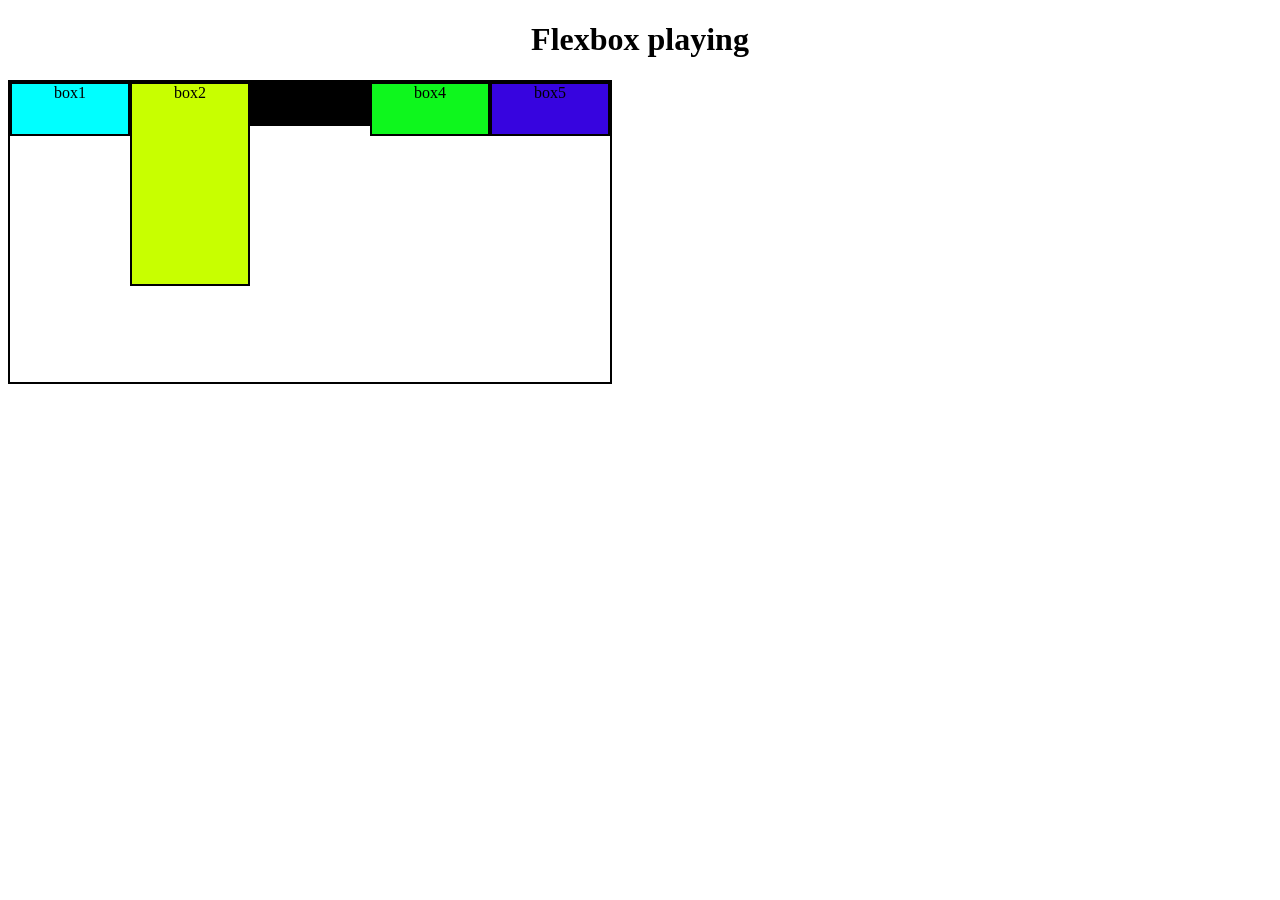
<file: flexbox/index5.html>
<!DOCTYPE html>
<html lang="en">
<head>
    <meta charset="UTF-8">
    <meta name="viewport" content="width=device-width, initial-scale=1.0">
    <title>Document</title>
    <link rel="stylesheet" href="index5.css">
</head>
<body>
    <h1>Flexbox playing</h1>
    <div id="container">
    <div id="box1" >box1</div>
    <div id="box2">box2</div>
    <div id="box3">box3</div>
    <div id="box4">box4</div>
    <div id="box5">box5</div>
    </div>
</body>
</html>
</file>
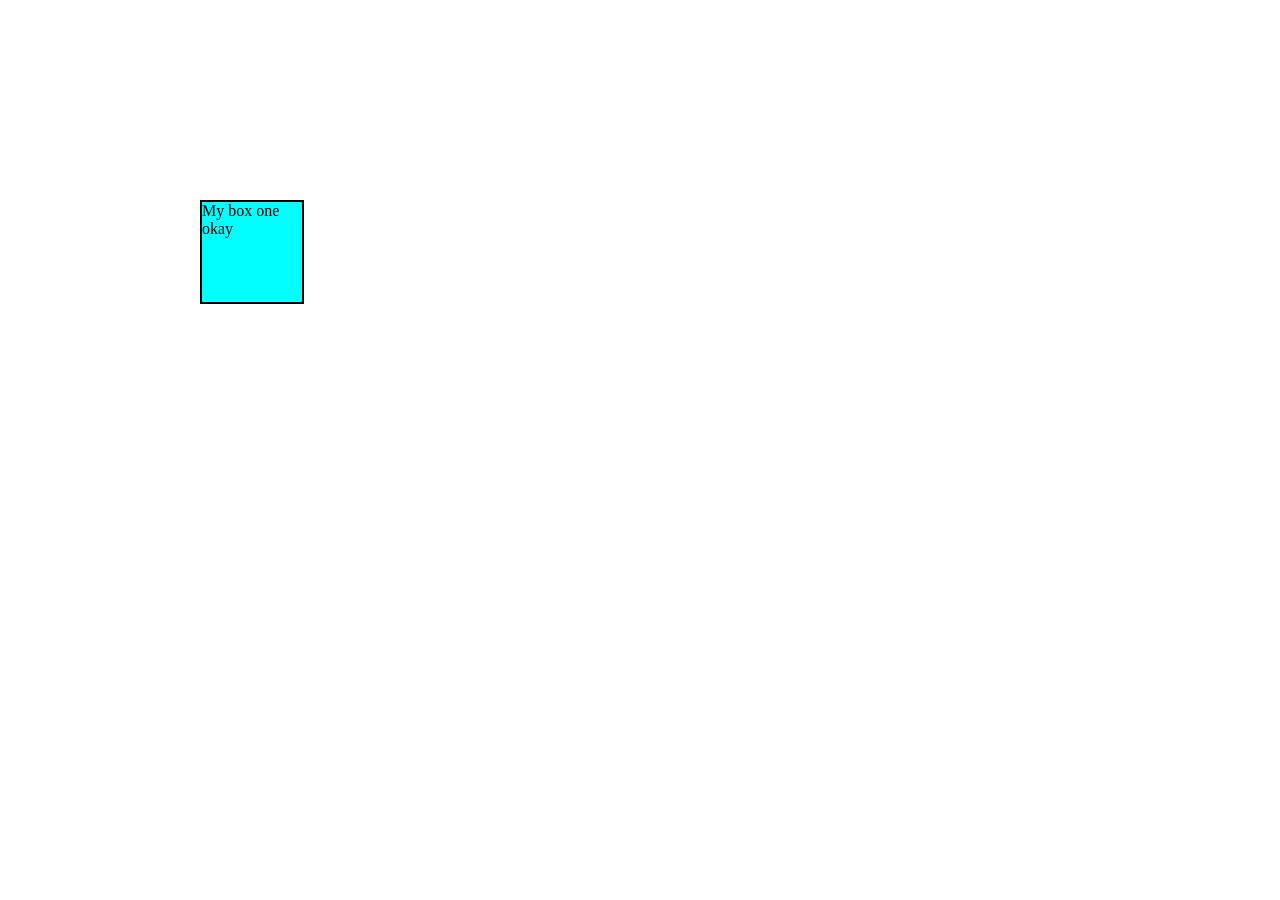
<file: project6/project6.html>
<!DOCTYPE html>
<html lang="en">
<head>
    <meta charset="UTF-8">
    <meta name="viewport" content="width=device-width, initial-scale=1.0">
    <title>i will use flex in this program</title>
    <link rel="stylesheet" href="project6.css">
</head>
<body>
    <div>My box one okay</div>
</body>
</html>
</file>
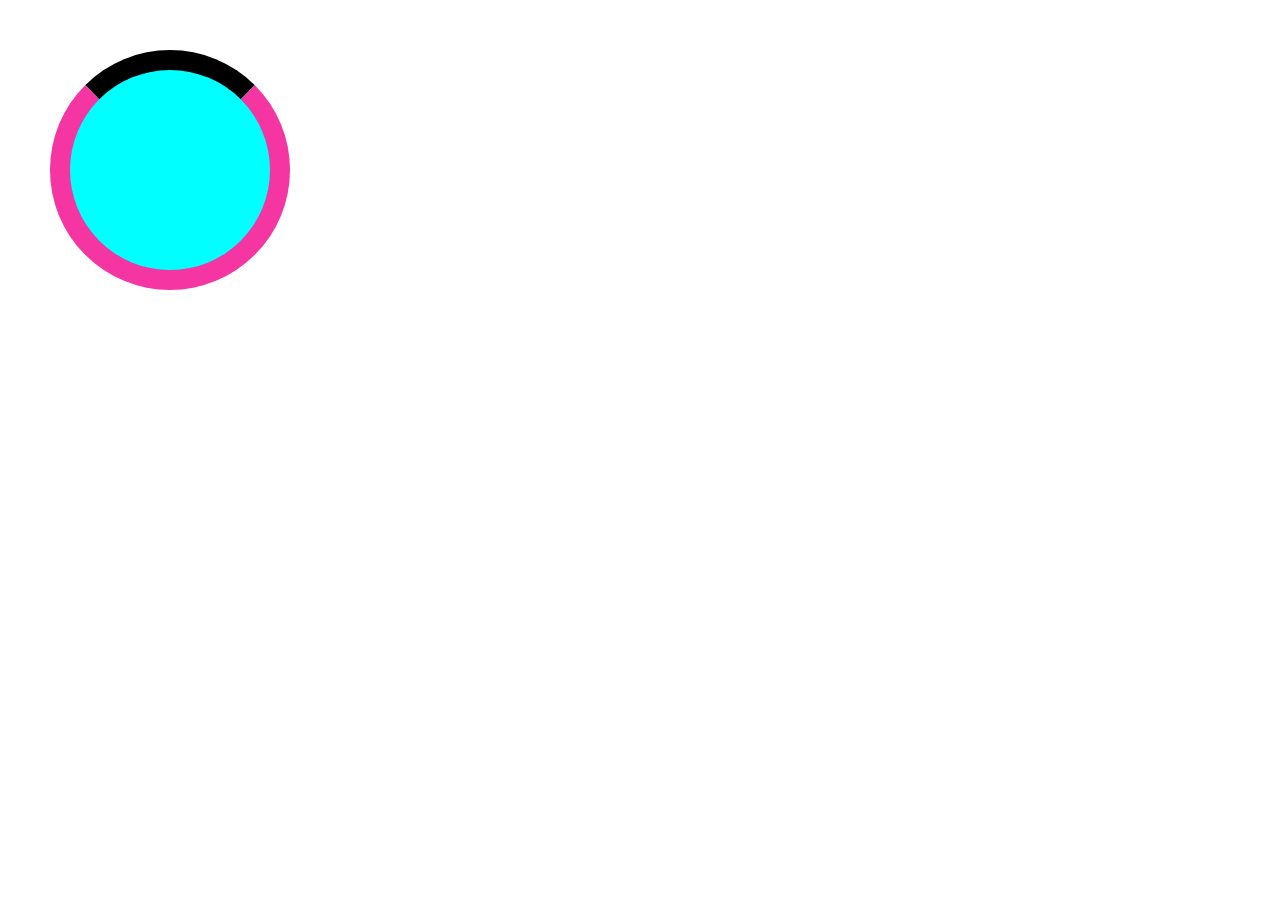
<file: project8/project8.html>
<!DOCTYPE html>
<html lang="en">
<head>
    <meta charset="UTF-8">
    <meta name="viewport" content="width=device-width, initial-scale=1.0">
    <title>project 8 program</title>
    <link rel="stylesheet" href="peoject8.css">
</head>
<body>
    <div></div>
</body>
</html>
</file>
<file: flexbox/index5.css>
div {
    height: 50px;
    width: 200px;
    border: 2px solid black;
    display:inline-block;
    text-align: center;
    }
body{
    text-align: center;
}
#container{
    width: 600px;
    height: 300px;
   display: flex;
   flex-direction: row;
   justify-content: center;
   
   align-content: center;
}
#box1{
    background-color: aqua;
}
#box2{
    background-color: rgb(200, 255, 0);
    height: 200px;
}
#box3{
    background-color: rgb(0, 0, 0);
    height: 40px;
}
#box4{
    background-color: rgb(14, 247, 29);
}
#box5{
    background-color: rgb(55, 4, 223);
}
</file>
<file: project6/project6.css>
div{
    height: 100px;
    width: 100px;
    background-color: aqua;
    position: absolute;
    left: 200px;
    top: 200px;
    transition: all 2s ease-in;
    border: 2px solid black;
  animation-direction: alternate-reverse;
    
}
div:hover{
  
    transform:skewy(-30deg);
}
</file>
<file: project8/peoject8.css>
div {
    height: 200px;
    width: 200px;
    position: absolute;
    left: 50px;
    top: 50px;
    border-radius: 1000px;
    background-color: aqua;
    border: 20px solid rgb(245, 53, 162);
    border-top: 20px solid black;
    animation: spinanimate 3s ease-in 0s infinite normal;

    
}
@keyframes spinanimate{
    from{
        transform: rotate(0deg);
    }
    to{
        transform: rotate(360deg);
    }
}
</file>
